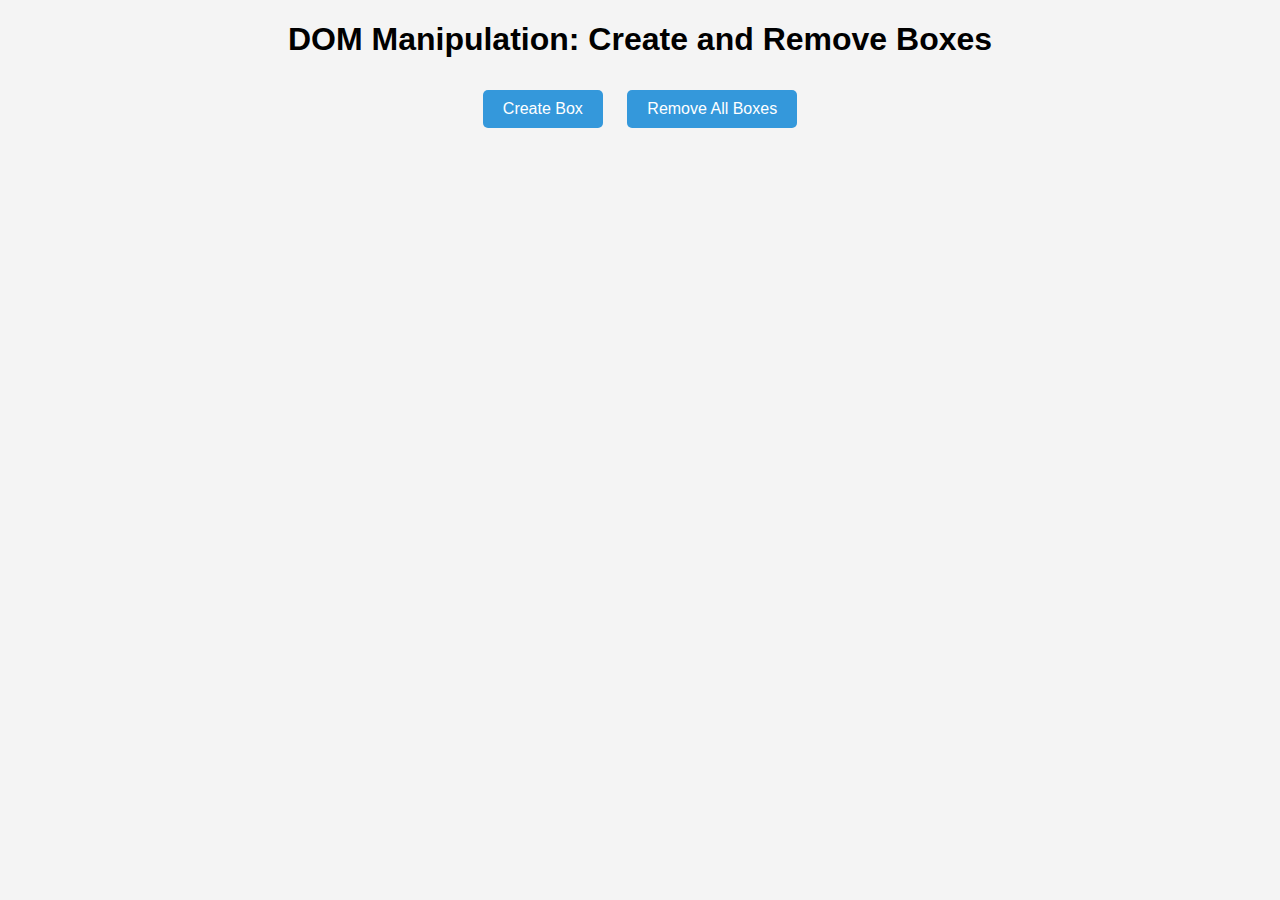
<file: DOM - Document Object Model/index.html>
<!DOCTYPE html>
<html lang="en">
<head>
    <meta charset="UTF-8">
    <meta name="viewport" content="width=device-width, initial-scale=1.0">
    <title>Document</title>
    <link rel="stylesheet" href="style.css">
</head>
<body>
    <h1>DOM Manipulation: Create and Remove Boxes</h1>
    <button onclick="createBox()">Create Box</button>
    <button onclick="removeAllBoxes()">Remove All Boxes</button>
    <div id="container"></div>
    <script src="app.js"></script>
</body>
</html>
</file>
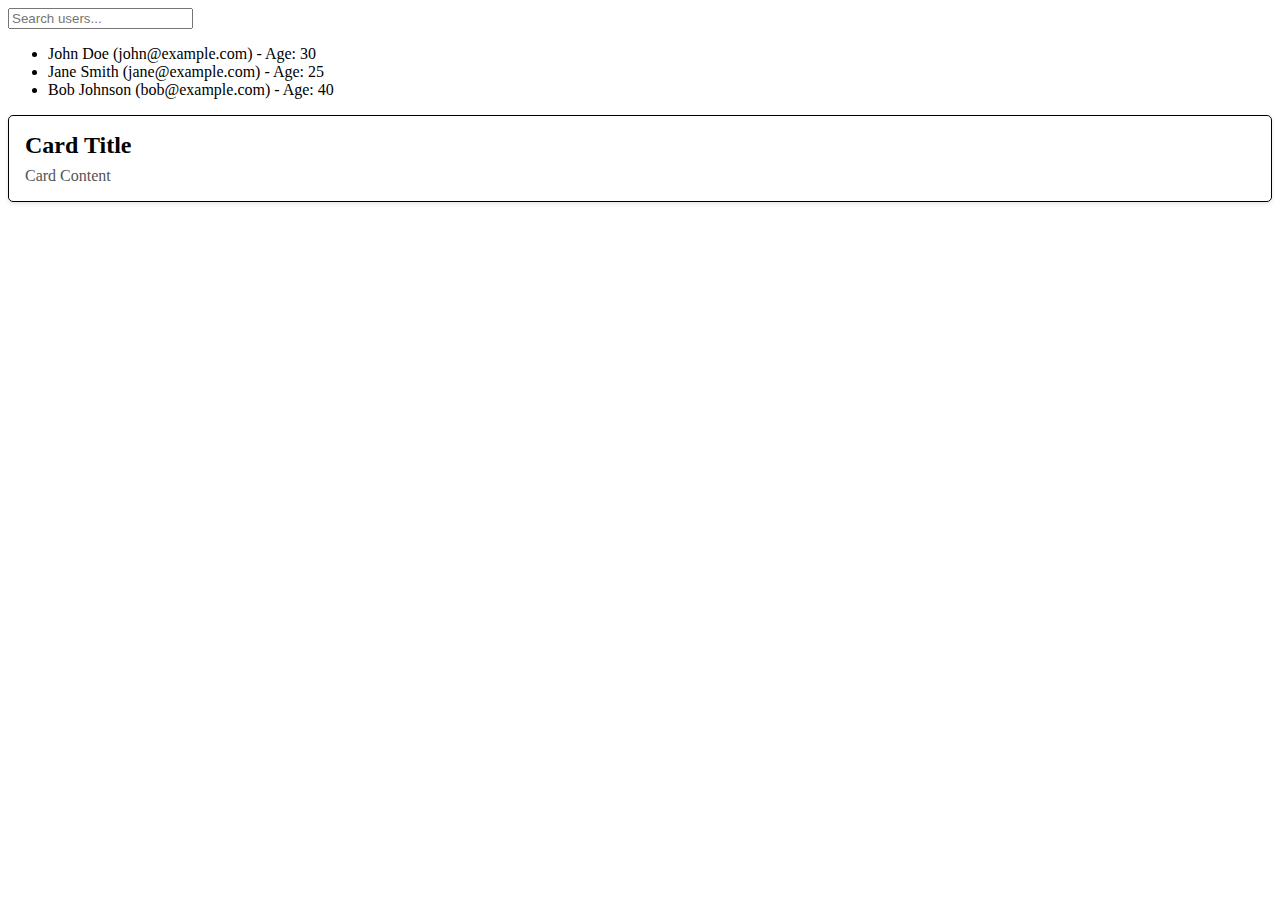
<file: GitHub Copilot in VSCode/index.html>
<!DOCTYPE html>
<html lang="en">
<head>
    <meta charset="UTF-8">
    <meta name="viewport" content="width=device-width, initial-scale=1.0">
    <title>Document</title>
    <link rel="stylesheet" href="styles.css">
</head>
<body>
    <div id="search-container"></div>
    <div id="user-list"></div>
    <script src="script.js"></script>
</body>
</html>
</file>
<file: DOM - Document Object Model/style.css>
body{
    font-family: Arial, sans-serif;
    text-align: center;
    margin: 20px;
    background-color: #f4f4f4;
}

button{
    padding: 10px 20px;
    font-size: 16px;
    margin: 10px;
    cursor: pointer;
    border: none;
    background-color: #3498db;
    color: white;
    border-radius: 5px;
}

button:hover{
    background-color: #2980b9;
}

#boxContainer{
    display: flex;
    flex-wrap: wrap;
    justify-content: center;
    margin-top: 20px;
}

.box{
    width: 80px;
    height: 80px;
    margin: 10px;
    display: flex;
    align-items: center;
    justify-content: center;
    color: white;
    font-weight: bold;
    border-radius: 5px;
}
</file>
<file: GitHub Copilot in VSCode/styles.css>
.card {
    border: 1px solid #000000;
    border-radius: 5px;
    padding: 16px;
    margin: 16px 0;
    box-shadow: 0 2px 4px rgba(0, 0, 0, 0.1);
}

.card h2 {
    margin: 0 0 8px;
    font-size: 1.5em;
}

.card p {
    margin: 0;
    font-size: 1em;
    color: #555;
}
</file>
